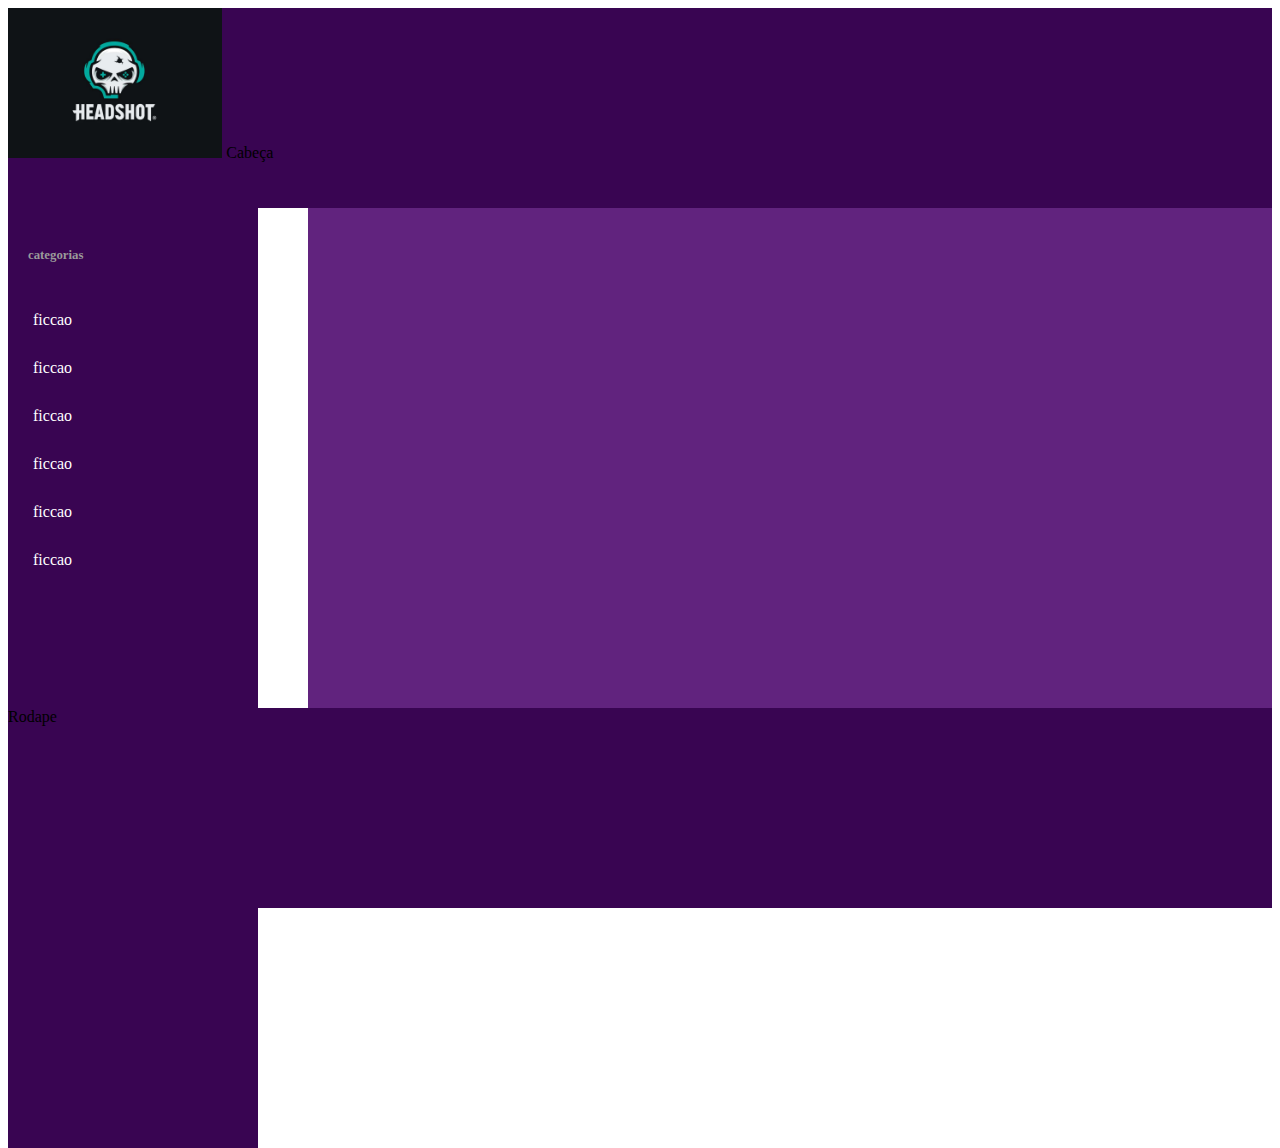
<file: index.html>
<!DOCTYPE html>
<html lang="en">
<head>
    <meta charset="UTF-8">
    <meta name="viewport" content="width=device-width, initial-scale=1.0">
    <title>Document</title>
    <link rel="stylesheet" href="style.css">
</head>
<body>
    <header>
        <img src="img.jpg" alt="">
        Cabeça
    </header>
    <section>RETRATIL</section>
    <div class="sidebar">
        <h3>categorias</h3>
        <ul class="lista-categorias">
            <li class="categoria-item">
                <a href="#">ficcao</a>
            </li>

            <li class="categoria-item">
                <a href="#">ficcao</a>
            </li>

            <li class="categoria-item">
                <a href="#">ficcao</a>
            </li>

            <li class="categoria-item">
                <a href="#">ficcao</a>
            </li>

            <li class="categoria-item">
                <a href="#">ficcao</a>
            </li>

            <li class="categoria-item">
                <a href="#">ficcao</a>
            </li>
        </ul>
    </div>
    <main>
        <section id="ficcao">
           <div class="card">
                <h2>monalisa</h2>
                <img src="harry.png" alt="potter">
                <p>vtnc arrombado uc</p>
                <p>vc e pobre</p>
                <p class="preço">R$ 2000000,000</p>
                <button>comprar</button>
           </div>
    </main>

    <footer>Rodape</footer>
</body>
</html>
</file>
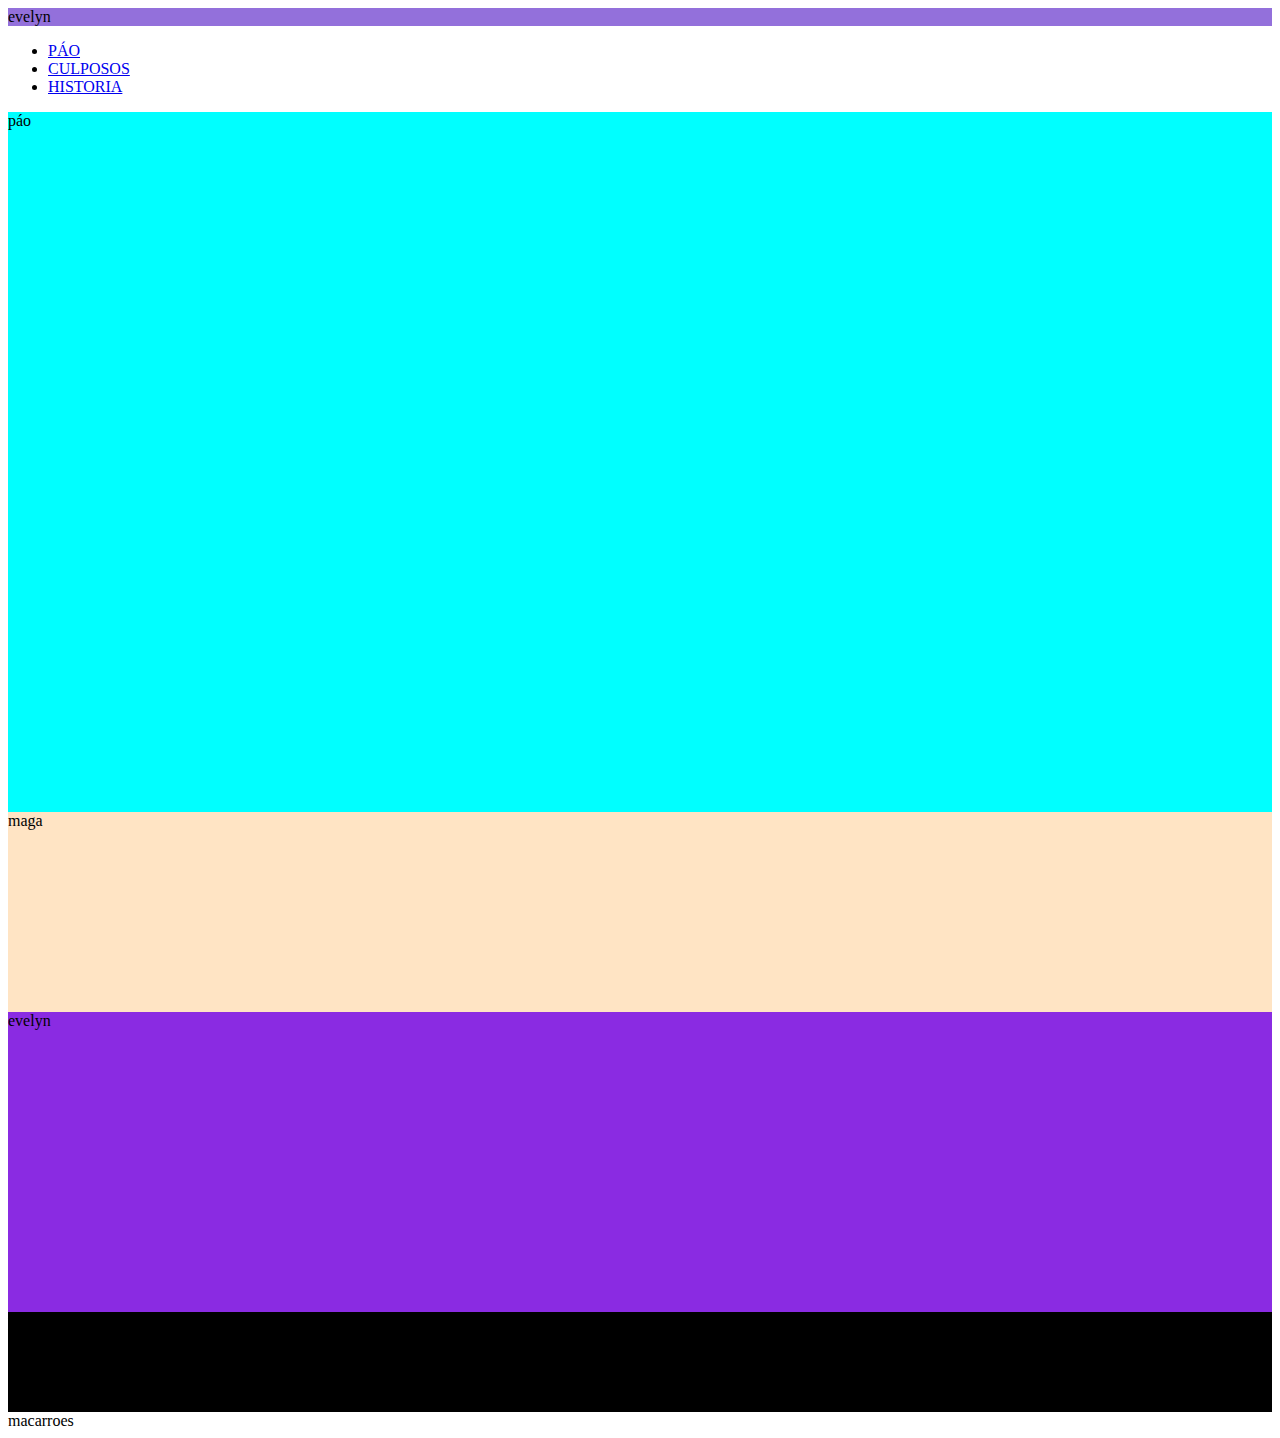
<file: mgc/landing-page-main/index.html>
<!DOCTYPE html>
<html lang="pt-br">
<head>
    <meta charset="UTF-8">
    <meta name="viewport" content="width=device-width, initial-scale=1.0">
    <title>Landing Page</title>
    <link rel="stylesheet" href="style.css">
</head>
<body>
    <header>
        evelyn
    </header>
    <nav>
        <ul>
            <li><a href="#páo">PÁO</a></li>
            <li><a href="#culposos">CULPOSOS</a></li>
            <li><a href="#historia">HISTORIA</a></li>
        </ul>
    </nav>
    <main>
        <section id="páo">
            páo
        </section>
        <section id="culposos">
            maga
        </section>
        <section id="historia">
            evelyn
        </section>
        <section id="nigga"> 
            paraguaia
        </section>
    </main>
    <footer>
        macarroes
    </footer>
</body>
</html>
</file>
<file: style.css>
header{
    grid-area: cabe;
    background-color: rgb(57, 5, 82);
}
aside{
    grid-area: brac;
    background-color: rgb(57, 5, 82);
}
main{
    grid-area: prin;
    background-color: rgb(97, 35, 126);
}
footer{
    grid-area: roda;
    background-color: rgb(57, 5, 82);
}
section{
    grid-area: secn;
    background-color: aquamarine;
    display: none;
}
body{
    display: grid;
    grid-template-areas: 
    "cabe cabe"
    "brac prin"
    "roda roda";
    grid-template-rows: 200px 500px 200px;
    grid-template-columns: 300px auto;
}
header img{
    height: 150px;
    width: auto;
}
@media only screen and (max-width: 820px) {
    body{
        grid-template-areas: 
        "cabe"
        "brac"
        "prin"
        "roda";
        grid-template-columns: 1fr;
        grid-template-rows: 200px 50px 500px 200px;
    }   
    header img{
        display: none;
    } 
}
@media only screen and (max-width: 480px) {
    body{
        grid-template-areas: 
        "secn"
        "prin"
        "roda";
        grid-template-columns: 1fr;
        grid-template-rows: 100px 500px 100px;
    }
    section{
        display: flex;
    }
    aside{
        display: none;
    }
    header{
        display: none;
    }
    
}

.sidebar{
    width: 250px;
    min-height: 100vh;
    background-color: rgb(57, 5, 82);
    padding: 20px 0;
}

.sidebar h3{
    color: #9a9a9a;
    font-size: 0.8em;
    padding: 20px 20px;
    margin-top: 0;
}

.lista-categorias{
    list-style: none;
    padding: 0;
    margin: 0;
}

.categoria-item{
    cursor: pointer;
    padding: 0;
    border-left: 5px solid transparent;
    transition: background-color 0.2, border-left 0.2;
    display: flex;
    justify-content: space-between;
    align-items: center;
}

.categoria-item a{
    color: white;
    text-decoration: none;
    display: block;
    flex-grow: 1;
    padding: 15px 20px;
}

.categoria-item:hover{
    background-color: rgba(255, 255, 255, 0.1);
}

.categoria-item.active{
    background-color: #5d35b5;
    border-left: 5px solid rgb(57, 5, 82);
}

.categoria-item.active a{
    font-weight: bold;
}

.card{
    border-radius: 10px;
    width: 300px;
    height: 500px;
    background-color: deeppink;
    box-shadow: rgba(218, 218, 109, 0.5) 7px 7px 5px 5px;
    margin: 30px;
}

.imagemcard{
    width: 280px;
}

.preço{
    color: rgb(223, 209, 19);
    font-size: larger;
}
</file>
<file: mgc/landing-page-main/style.css>
header{
    background-color: mediumpurple;
}
#páo{
    background-color: aqua;
    height: 700px;
}
#culposos{
    background-color: bisque;
    height: 200px;
}
#historia{
    background-color: blueviolet;
    height: 300px;
}
#nigga{
    background-color: black;
    height: 100px;
}
</file>
